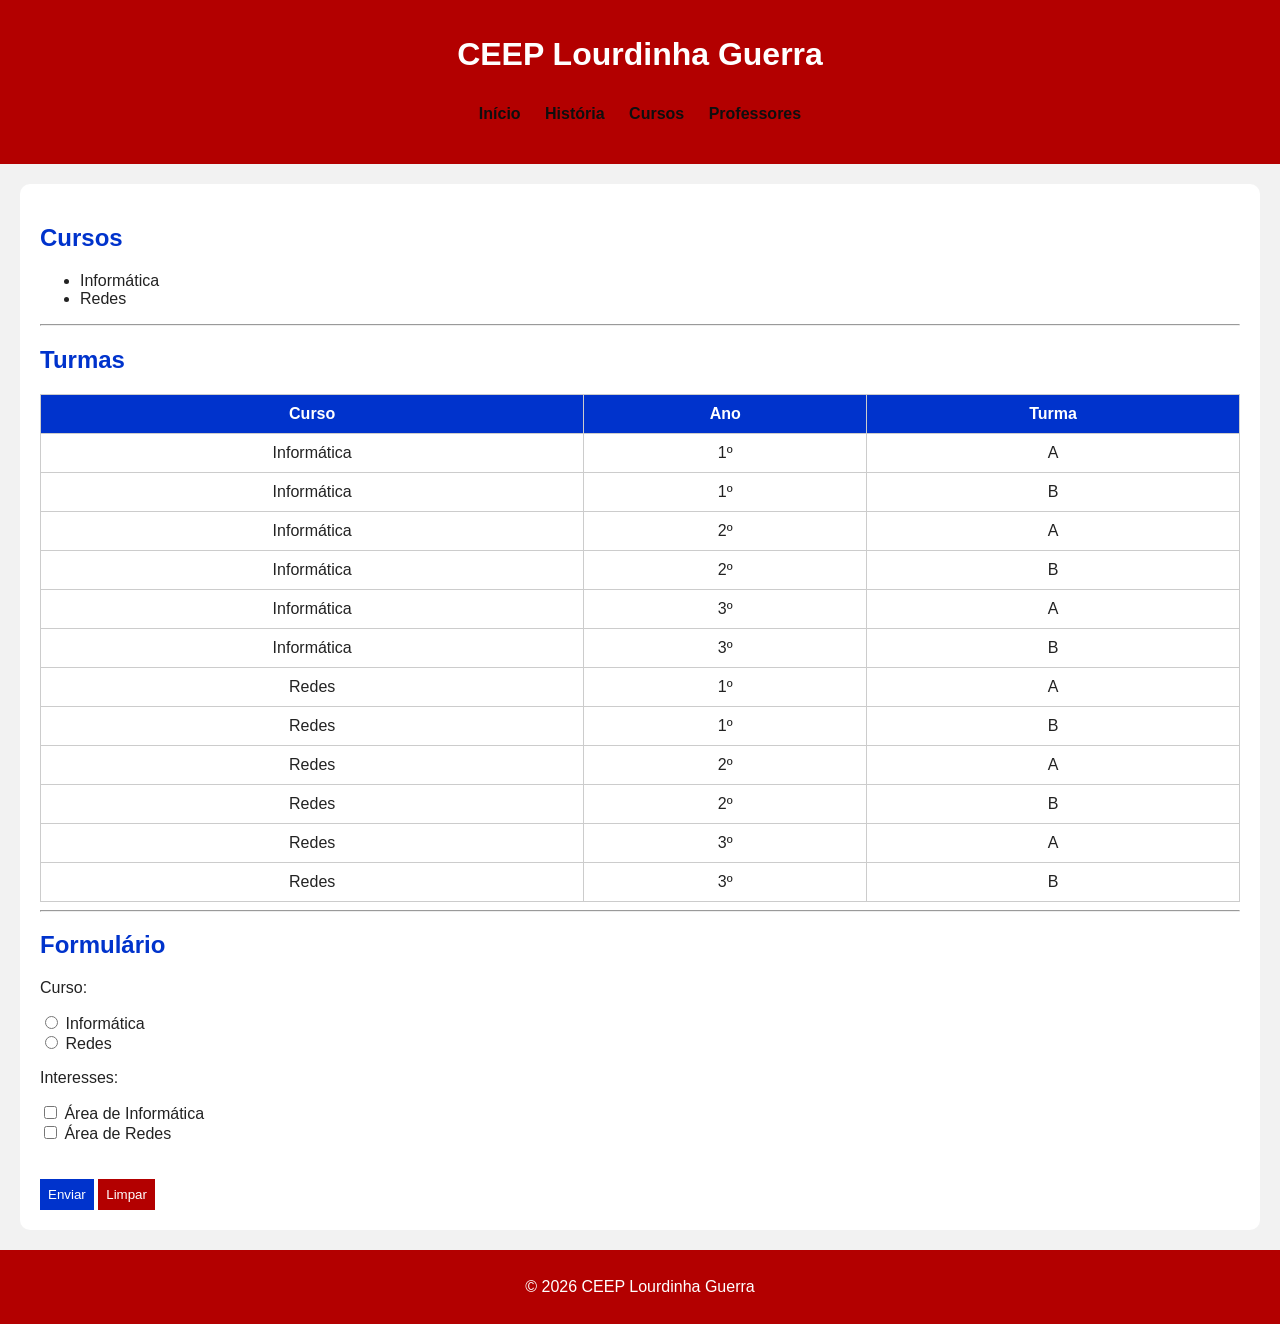
<file: cursos.html>
<!DOCTYPE html>
<html lang="pt-br">
<head>
  <meta charset="UTF-8">
  <title>Cursos</title>
  <link rel="stylesheet" href="css/style.css">
  <link rel="stylesheet" href="css/layout.css">
</head>
<body>

<header>
  <h1>CEEP Lourdinha Guerra</h1>
  <nav>
    <ul>
      <li><a href="index.html">Início</a></li>
      <li><a href="históriaplg.html">História</a></li>
      <li><a href="cursos.html">Cursos</a></li>
      <li><a href="professores.html">Professores</a></li>
    </ul>
  </nav>
</header>

<main>
  <h2>Cursos</h2>

  <ul>
    <li>Informática</li>
    <li>Redes</li>
  </ul>

  <hr>

  <h2>Turmas</h2>

  <table>
    <tr>
      <th>Curso</th>
      <th>Ano</th>
      <th>Turma</th>
    </tr>

    <tr><td>Informática</td><td>1º</td><td>A</td></tr>
    <tr><td>Informática</td><td>1º</td><td>B</td></tr>
    <tr><td>Informática</td><td>2º</td><td>A</td></tr>
    <tr><td>Informática</td><td>2º</td><td>B</td></tr>
    <tr><td>Informática</td><td>3º</td><td>A</td></tr>
    <tr><td>Informática</td><td>3º</td><td>B</td></tr>

    <tr><td>Redes</td><td>1º</td><td>A</td></tr>
    <tr><td>Redes</td><td>1º</td><td>B</td></tr>
    <tr><td>Redes</td><td>2º</td><td>A</td></tr>
    <tr><td>Redes</td><td>2º</td><td>B</td></tr>
    <tr><td>Redes</td><td>3º</td><td>A</td></tr>
    <tr><td>Redes</td><td>3º</td><td>B</td></tr>
  </table>

  <hr>

  <h2>Formulário</h2>

  <form>
    <p>Curso:</p>
    <input type="radio" name="curso"> Informática<br>
    <input type="radio" name="curso"> Redes<br>

    <p>Interesses:</p>
    <input type="checkbox"> Área de Informática<br>
    <input type="checkbox"> Área de Redes<br>

    <br><br>
    <input type="submit" value="Enviar">
    <input type="reset" value="Limpar">
  </form>

</main>

<footer>
  <p>© 2026 CEEP Lourdinha Guerra</p>
</footer>

</body>
</html>
</file>
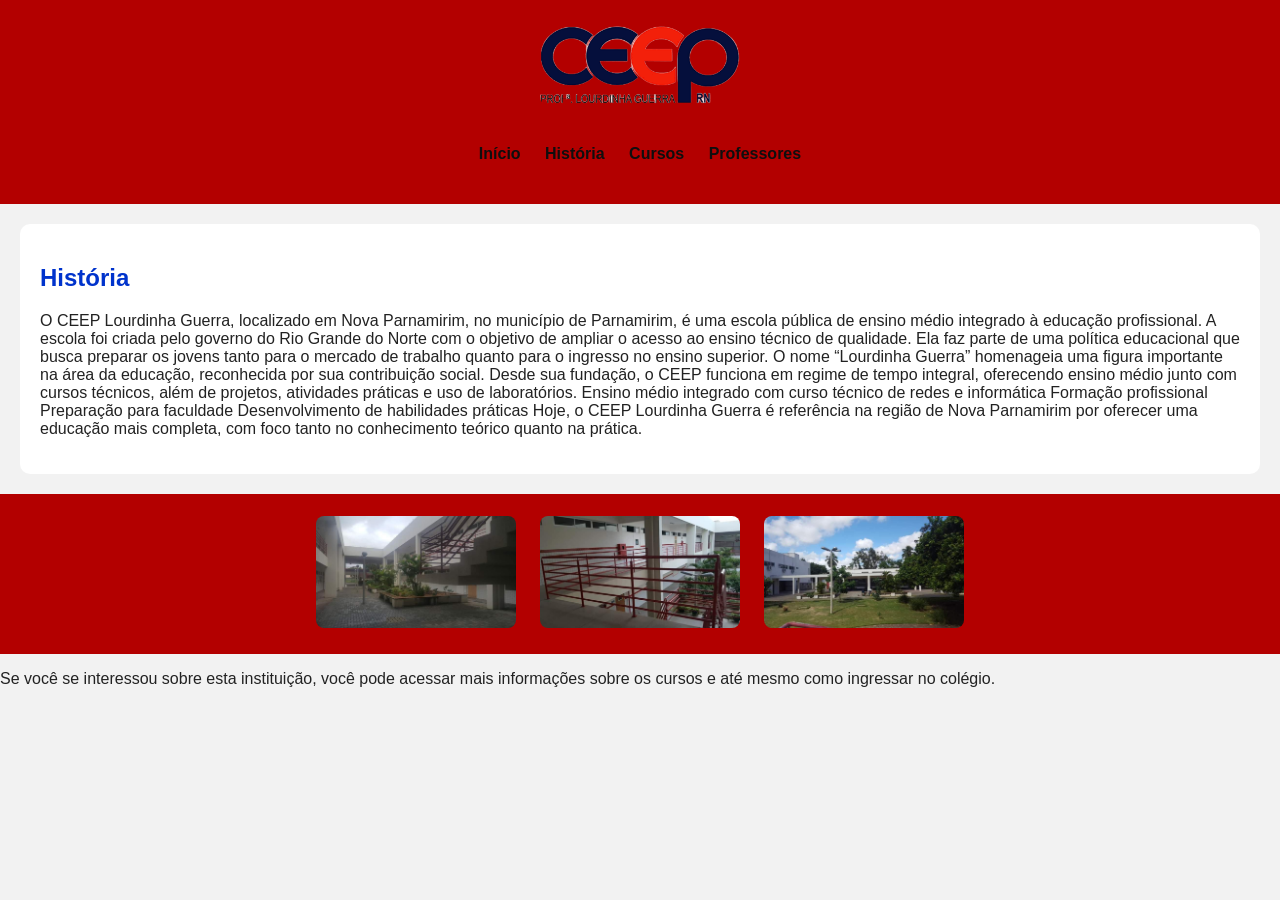
<file: históriaplg.html>
<!DOCTYPE html>
<html lang="pt-br">
    <head>
     <meta charset="UTF-8">
     <meta name="viewport" content="width=device-width, initial-scale=1.0">     
    <title>História</title>
       <link rel="stylesheet" href="css/style.css">
       <link rel="stylesheet" href="css/layout.css">
    </head>
        <body>
            <header>
                    <img src="ceep (1).png" alt="CEEP Lourdinha Guerra">  
           <nav>
    <ul>
      <li><a href="index.html">Início</a></li>
      <li><a href="históriaplg.html">História</a></li>
      <li><a href="cursos.html">Cursos</a></li>
      <li><a href="professores.html">Professores</a></li>
    </ul>
  </nav>
                </header>
               <main>
  <h2>História</h2>

  <p>
 O CEEP Lourdinha Guerra, localizado em Nova Parnamirim, no município de Parnamirim, é uma escola pública de ensino médio integrado à educação profissional.
A escola foi criada pelo governo do Rio Grande do Norte com o objetivo de ampliar o acesso ao ensino técnico de qualidade.
 Ela faz parte de uma política educacional que busca preparar os jovens tanto para o mercado de trabalho quanto para o ingresso no ensino superior.
O nome “Lourdinha Guerra” homenageia uma figura importante na área da educação, reconhecida por sua contribuição social.

Desde sua fundação, o CEEP funciona em regime de tempo integral, oferecendo ensino médio junto com cursos técnicos, além de projetos, atividades práticas e uso de laboratórios.

Ensino médio integrado com curso técnico de redes e informática
Formação profissional
Preparação para faculdade
Desenvolvimento de habilidades práticas

Hoje, o CEEP Lourdinha Guerra é referência na região de Nova Parnamirim por oferecer uma educação mais completa, com foco tanto no conhecimento teórico quanto na prática.
  </p>
              </main>
                   <footer> 
                    <img src="imagem1.jpeg">
                    <img src="imagem2.jpeg">
                    <img src="imagem3.jpeg">
                    </footer>
              <p>Se você se interessou sobre esta instituição, você pode acessar mais informações sobre os cursos e até mesmo como ingressar no colégio.</p>      
             <a href="cursos.html"></a>
        </body>
</html>
</file>
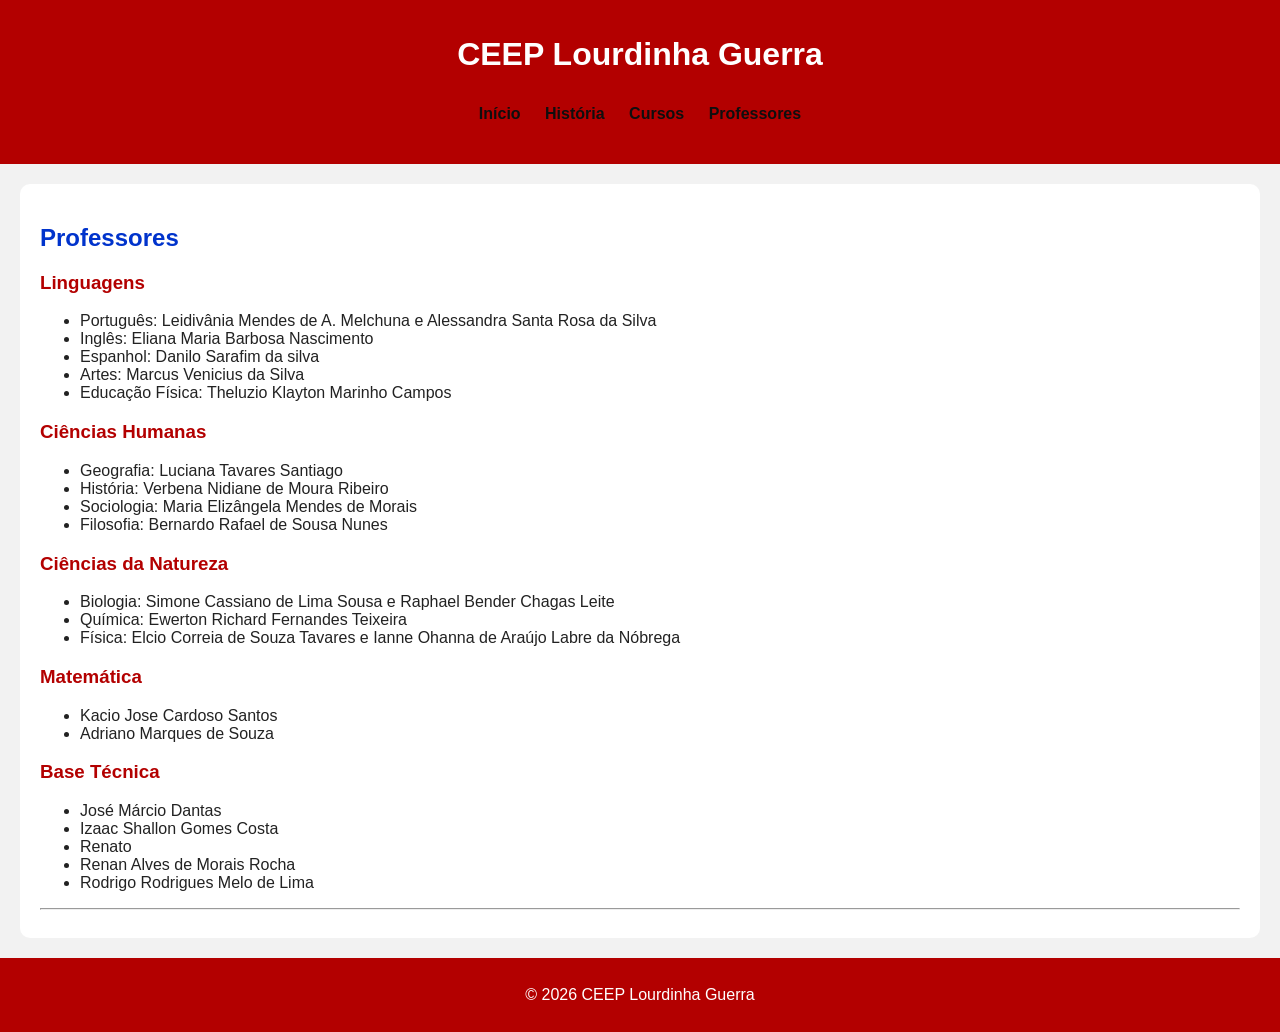
<file: professores.html>
<!DOCTYPE html>
<html lang="pt-br">
<head>
  <meta charset="UTF-8">
  <title>Professores</title>
  <link rel="stylesheet" href="css/style.css">
  <link rel="stylesheet" href="css/layout.css">
</head>
<body>

<header>
  <h1>CEEP Lourdinha Guerra</h1>
  <nav>
    <ul>
      <li><a href="index.html">Início</a></li>
      <li><a href="históriaplg.html">História</a></li>
      <li><a href="cursos.html">Cursos</a></li>
      <li><a href="professores.html">Professores</a></li>
    </ul>
  </nav>
</header>

<main>
  <h2>Professores</h2>

  <h3>Linguagens</h3>
  <ul>
    <li>Português: Leidivânia Mendes de A. Melchuna e Alessandra Santa Rosa da Silva </li>
    <li>Inglês: Eliana Maria Barbosa  Nascimento </li>
    <li>Espanhol: Danilo Sarafim da silva </li>
    <li>Artes: Marcus Venicius da Silva </li>
    <li>Educação Física: Theluzio Klayton Marinho Campos </li>
  </ul>

  <h3>Ciências Humanas</h3>
  <ul>
    <li>Geografia: Luciana Tavares Santiago </li>
    <li>História: Verbena Nidiane de Moura Ribeiro </li>
    <li>Sociologia: Maria Elizângela Mendes de Morais  </li>
    <li>Filosofia: Bernardo  Rafael de Sousa Nunes </li>
  </ul>

  <h3>Ciências da Natureza</h3>
  <ul>
    <li>Biologia: Simone Cassiano de Lima Sousa e Raphael Bender Chagas Leite </li>
    <li>Química: Ewerton Richard Fernandes Teixeira </li>
    <li>Física: Elcio Correia de Souza Tavares e Ianne Ohanna de Araújo Labre da Nóbrega </li>
  </ul>

  <h3>Matemática</h3>
  <ul>
    <li>Kacio Jose Cardoso Santos </li>
    <li> Adriano Marques de Souza </li> 
  </ul>

  <h3>Base Técnica</h3>
  <ul>
    <li>José Márcio Dantas</li>
    <li>Izaac Shallon Gomes Costa </li>
    <li>Renato</li>
    <li>Renan Alves de Morais Rocha </li>
    <li>Rodrigo Rodrigues Melo de Lima</li>
  </ul>

  <hr>
</main>

<footer>
  <p>© 2026 CEEP Lourdinha Guerra</p>
</footer>

</body>
</html>
</file>
<file: css/style.css>
body {
  font-family: Arial, sans-serif;
  margin: 0;
  background: #f2f2f2;
  color: #222;
}

header {
  background: #b30000;
  color: white;
  text-align: center;
  padding: 15px;
}

nav ul {
  list-style: none;
  padding: 0;
}

nav ul li {
  display: inline-block;
  margin: 10px;
}

nav a {
  color: rgb(15, 14, 14);
  text-decoration: none;
  font-weight: bold;
}

main {
  background: white;
  margin: 20px;
  padding: 20px;
  border-radius: 10px;
}

h2 {
  color: #0033cc;
}

h3 {
  color: #b30000;
}

img {
  width: 200px;
  margin: 10px;
  border-radius: 8px;
}

input[type="submit"] {
  background: #0033cc;
  color: white;
  padding: 8px;
  border: none;
}

input[type="reset"] {
  background: #b30000;
  color: white;
  padding: 8px;
  border: none;
}

.imagens {
  display: flex;
  justify-content: center;
  gap: 15px;
  flex-wrap: wrap;
}

.imagens img {
  width: 220px;
  border-radius: 10px;
  border: 3px solid #0033cc;
  box-shadow: 2px 2px 8px rgba(0,0,0,0.2);
}

.imagens img:hover {
  transform: scale(1.05);
  transition: 0.3s;
}
</file>
<file: css/layout.css>
footer {
  background: #b30000;
  color: white;
  text-align: center;
  padding: 12px;
  margin-top: 20px;
}

table {
  width: 100%;
  border-collapse: collapse;
}

th {
  background: #0033cc;
  color: white;
}

td, th {
  border: 1px solid #ccc;
  padding: 10px;
  text-align: center;
}

@media (max-width: 600px) {
  nav ul li {
    display: block;
  }

  img {
    width: 100%;
  }
}
</file>
